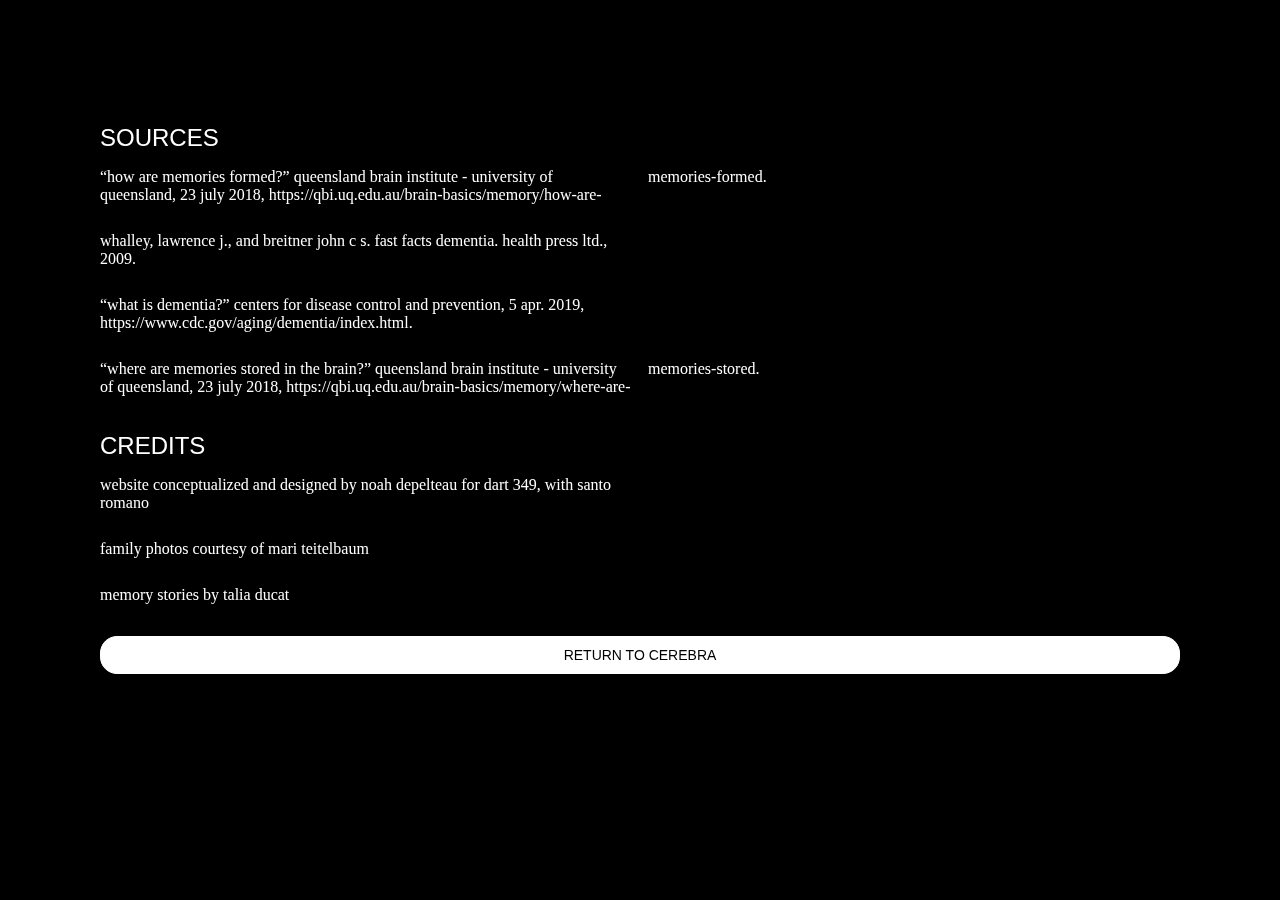
<file: sources.html>
<!DOCTYPE html>
<html lang="en">
<head>
  <meta charset="UTF-8">
  <meta name="viewport" content="width=device-width, initial-scale=1.0">
  <meta http-equiv="X-UA-Compatible" content="ie=edge">
  <link rel="stylesheet" href="alt.css">

  <title>Document</title>
</head>
<body class="help-page">

  <h1>Sources</h1>

  <p>“how are memories formed?” queensland brain institute - university of queensland, 23 july 2018, https://qbi.uq.edu.au/brain-basics/memory/how-are-memories-formed.</p>
<p>
whalley, lawrence j., and breitner john c s. fast facts dementia. health press ltd., 2009.
</p>
<p>
“what is dementia?” centers for disease control and prevention, 5 apr. 2019, https://www.cdc.gov/aging/dementia/index.html.
</p>
<p>
“where are memories stored in the brain?” queensland brain institute - university of queensland, 23 july 2018, https://qbi.uq.edu.au/brain-basics/memory/where-are-memories-stored.</p>

  <h1>Credits</h1>
  <p>website conceptualized and designed by Noah Depelteau for DART 349, with Santo Romano</p>
  <p>family photos courtesy of Mari Teitelbaum</p>
  <p>memory stories by Talia Ducat</p>

  <a href="alt.html" class="back">return to cerebra</a>


</body>
</html>
</file>
<file: alt.css>
*{
  margin:0;
  padding: 0;
  box-sizing: border-box;
  font-family: 'nimbus-sans', sans-serif;
  font-weight: 300;
  text-transform: uppercase;
  font-size: 14px;
  filter:saturate(0.8);
}
.help-page h1{
  font-family: 'nimbus-sans', sans-serif;
  font-size: 24px;
  text-transform: uppercase;
  font-weight: 300;
  padding-top: 1em;


}


.help-page p{
  font-family: 'garamond-premier-pro-caption', serif;
  text-transform: lowercase;
  padding-bottom: 0.75em;
  padding-top: 1em;
  column-count: 2;
  font-size: 16px;

}

.help-page a{
  padding:10px;
  border-radius: 17px;
  border: #fff 1px solid;
  margin-top: 20px;

}
.help-page a:hover{
box-shadow: 0 0 20px #fff;

}
.help-page a:active{
box-shadow: 0 0 20px #fff;
filter: invert();
}

.back{
  background: #fff;
  color: #000;
  font-weight: 400;
display: flex;
  justify-content: center;
}

.L4.entry p{
  font-family: 'garamond-premier-pro-caption', serif;
  text-transform: lowercase;
  font-size: 16px;
}

.logo img{
  /* visibility: collapse; */
  filter: saturate(0);

}

#brain{

  width: 400px;
  position: fixed;
  bottom: 50vh;
  right: 50vw;
  transform: translate(50%);
  mix-blend-mode: lighten;
  z-index: 1;
  animation: opacity-up 0.1s linear;
  animation-iteration-count: 7;
  animation-fill-mode: cubic-bezier(1,0,0,1);
}


.enter{

  font-family: 'nimbus-sans', sans-serif;
  font-weight: 300;
  font-style: normal;
  color: #fff;
text-decoration: none;
text-transform: uppercase;
max-height: 46px;
width:110px;
padding: 10px 27px 10px 27px;
/* padding-top: 17px; */
border: #fff 0.5px solid;
border-radius: 23px;
white-space: nowrap;
/* margin: auto; */
transition:   0.3s;
position: absolute;
bottom: 30%;
right: 50%;
transform: translate(50%);
animation: slide-down 1s 2s ease-in-out;
animation-fill-mode: both;
font-size: 18px;


}
.enter:hover{
 /* text-shadow: 0px 0px 30px #fff; */
 box-shadow: 0px 0px 20px #fff;
 /* font-weight: 400; */
}
.enter:active{
 background: #fff;
 color: #000;
}

.title{
  color: #fff;
  font-family: 'garamond-premier-pro-caption', serif;
  font-weight: 400;
  font-style: normal;
  position: fixed;
  bottom: 40%;
  right: 50%;
  transform: translate(50%);
  animation: opacity-up 3s 1s ease-out;
  animation-fill-mode: both;
font-size: 30px;



}
@media only screen and (max-width: 500px){

*{
  font-size: 18px;

/* ; */
}

.help-page{
  display: flex;
  flex-flow: column;
  padding: 10px;

}
.logo img{
  padding:20px
}





  body{
    color: #fff;
    display: grid;
    grid-template-rows: 3fr 1fr 20fr 3fr;
    grid-gap: 10px;
    /* max-height: 100vh; */
    height:100vh;
background:black;
border-radius: 10px;
  }

  header{
    display: flex;
    align-items: center;
border-bottom: #fff 1px solid;

  }
  nav .subhead1{
    visibility: collapse;
  }
  .folder{

    height: 100%;
    grid-column: 1/2;
    grid-row: 1/2;
    width:100%;
    padding-left: 20px;
    padding-right: 20px;
    /* border-radius: 15px; */

background: black;
    display: grid;
    grid-template-columns: 1fr 1fr;
    grid-template-rows: 1fr 1fr 1fr 1fr;
    border-top: #fff 1px solid;
    border-bottom: #fff 1px solid;
    /* transition: 0.3s; */
  }
  .entry{
    cursor: pointer;
  /* background: darkgrey; */
  padding: 3px;
  margin: 3px;
  border-radius: 4px;
  display: flex;
  flex-flow: column;
  align-items: center;
  justify-content: center;


  }

  .entry img{
    height: 60px;
    margin: 10px;
  }
  a{
    text-decoration: none;
    color: white;
    width: 100%;
  }

  .L4.folder .entry{
    background: #191718;
  }

  .L4.folder{
    background: #191718;
    border-top: white 1px solid;
    border-bottom: white 1px solid;

  }

  .entry:hover{
    filter: invert();
  }

  .file-cont{
    width:100%;
    max-height: 100%;
    grid-row: 3/4;
    overflow:scroll;
  }
  .all{
    width:100%;
    height:100%;
    display: grid;
    grid-template-columns: 1fr;
    grid-template-rows: 1fr;


  }

  .contents{

  /* display: grid; */
  grid-template-columns: 1fr;
  grid-template-rows: 1fr;
  grid-row: 1/2;
  grid-column: 1/2;

  width:100%;
  height:100%;
display:none;

  }
  .L1.contents{

  }
  .L2.contents{

  }
  .L3.contents{




  }
   .visible{
  display: grid;
  transform: translate(0%);
  opacity: 1;

  }








  .image{
    position:fixed;
    left: 50vw;
    top: 50vh;
    transform: translate(-50%,-50%);
    max-height: 100vh;
    max-width: 100vw;
    width: auto;
    visibility: hidden;





  }

  .img-cont{
    position: fixed;
    height: 100vh;
    top:0;
    left:0;

    width: 100vw;
  visibility: collapse;

    background: rgba(0, 0, 0, 0.8);
  }

  .logo{
    height: 25px;
  }

  img.example2{

  transform: translate(-50%,-50%) rotate(180deg);

  }

  nav{
    display: flex;
    align-items: center;
    justify-content: flex-start;
    padding-left: 30px;
  }

  nav img{
  padding-right: 20px;
  }
  .imgvisible{
    visibility: visible;
    animation: opacity-up 1s ease-in-out;
  }

  .invisible{
    visibility: hidden;
  }



  .help-sect{
  display: grid;
  grid-gap: 5px;
  grid-template-columns: 1fr 60px;
  grid-template-rows: 1fr;
  padding: 10px;



  }
  .help{
    display: flex;
    align-items: flex-end;
    justify-content: flex-end;
    width: 100%;



  }
  .help img{
    height: 40px;

  }

  .help{
    grid-column: 2/3;
  }
  .help img{
    height: 40px;
    width:40px;
    border-radius: 20px;
    /* margin:10px; */

  }
  .help a{
  background: black;
    height: 60px;
    width:60px;
    border: #fff 1px solid;
    border-radius: 30px;
    padding:10px;
  }




.help-page p{
  column-count: 1;
}


  .prompts{
    border-radius: 10px;
    border: #fff 1px solid;
    padding: 5px;
     overflow: scroll;

  flex-wrap: wrap;
  }



  .prompts p{

    overflow: hidden; /* Ensures the content is not revealed until the animation */
    border-right: .15em solid #000; /* The typwriter cursor */
    white-space: nowrap; /* Keeps the content on a single line */
    /* margin: 0 auto; /* Gives that scrolling effect as the typing happens */ */
    letter-spacing: .1em; /* Adjust as needed */
    animation:
      typing 3.5s steps(40, end),
      blink-caret .75s step-end infinite;
  }

  .head{
    transform: translateX(-65%);
  }
}


h1{
  font-family: 'garamond-premier-pro-caption', serif;
  /* transform: translateX(-50%); */
  font-weight: 400;
  text-transform: lowercase;
  font-size: 30px;

}



.logo img{
  background-blend-mode: lighten;
  width:160px;
  transform: translateY(-40%) translateX(-15%);
  height: auto;
  filter:contrast(1.4);




}


@media only screen and (min-width: 501px){


  .help-page{
    display: flex;
    flex-flow: column;
    padding: 100px;

  }
  .head{
    transform: translateX(-50%);
  }
*{
  margin:0;
  padding: 0;
  box-sizing: border-box;
  font-family: 'nimbus-sans', sans-serif;
font-weight: 300;


}

img{

  animation-fill-mode: both;


}

h1{

  animation-fill-mode: both;
}
h2{

  animation-fill-mode: both;
}
p{

  animation-fill-mode: both;
}
a{

  animation-fill-mode: both;
}



a img:hover{
 /* text-shadow: 0px 0px 30px #fff; */
 /* box-shadow: 0px 0px 20px #fff; */
 /* font-weight: 400; */
}
a img:active{
filter: invert();

}

body{
  color: #fff;
  background: #000;
  display: grid;
  grid-template-rows: 5fr 2fr 30fr 4fr;
  height: 100vh;
  max-height: 100vh;
  /* padding: 30px; */
  /* grid-gap: 10px; */

}




header{
  display: flex;
  align-items: center;
    border-bottom: #fff 1px solid;
    ;


}
nav{
height: 2em;
display: flex;
align-items: center;
justify-content: flex-start;
  border-bottom: #fff 1px solid;
  height:100%;
  padding-left: 30px;
  ;


}

nav img{
  /* visibility: hidden; */
  display: none;
}
nav .subhead{
display:none;
}
nav .subhead1{
}

.folder{
  background: #black;
  height: 100%;
  grid-column: 1/2;
  grid-row: 1/2;
  width:100%;
  /* border-radius: 10px; */
  padding: 5px;
  border-right: #fff 1px solid;
padding-left: 15px;
padding-right: 15px;
}
.all{
  border-bottom: #fff 1px solid;
  /* ; */


}
.entry{
  cursor: pointer;
background: black;
padding: 7px;
margin: 5px;
border-radius: 10px;
display: flex;
}

.entry img{
  height: 15px;
  margin-right: 5px;
  transform: translateY(5%);
}
.L4.entry img{
  transform: translateY(20%);

}
a{
  text-decoration: none;
  color: white;
  width: 100%;
}

.L4.folder .entry{
  background: #191718;
}

.L4.folder{
  background: #191718;
  border: none;
}

.entry:hover{
  box-shadow: 0 0 15px #fff;
  border: #fff 1px solid;
  background-color: black;
}
.entry:active{
  box-shadow: 0 0 15px #fff;
  border: #fff 1px solid;
  filter: invert();
}
.active{
  box-shadow: 0 0 15px #fff;
  border: #fff 1px solid;
  filter: invert();
}

.all{
  display: grid;
  grid-template-columns: 1fr 4fr;
  grid-template-rows: 1fr;
  grid-row: 3/4;
  /* grid-gap: 5px; */
  height: 100%;
}

.contents{
  grid-row: 1/2;
  grid-column: 2/3;
  /* display: grid; */
  /* grid-gap: 5px; */
display:none;
  grid-template-rows: 1fr;

visibility: collapse;
  opacity: 0;
  transition: 0.3s;
}
.L1.contents{
grid-template-columns: 1fr 3fr;
}
.L2.contents{
grid-template-columns: 1fr 2fr;
}
.L3.contents{

grid-template-columns: 1fr ;


}
 .visible{
display: grid;

visibility: collapse;
  transform: translateX(-50%);
opacity: 0;

}


.visible2{
  visibility: visible;

  transform: translate(0%);
  opacity: 1;
}







.image{
  position:fixed;
  left: 50vw;
  top: 50vh;
  transform: translate(-50%,-50%);
  max-height: 80vh;
  max-width: 80vw;
  width: auto;
  visibility: hidden;



}

.img-cont{
  position: fixed;
  top:0;
  left:0;
  height: 100vh;
  width: 100vw;
visibility: hidden;
  background: rgba(0, 0, 0, 0.8);
}

.logo{
  height: 25px;
}

img.example2{

transform: translate(-50%,-50%) rotate(180deg);

}
.imgvisible{
  visibility: visible;

}

.invisible{
  visibility: hidden;
}




.help-sect{
display: grid;
grid-gap: 10px;
grid-template-columns: 10fr 60px;
padding: 15px;
;



}
.help{
  display: flex;
  align-items: flex-end;
  justify-content: flex-end;
  max-width: 100%;




}

.help img{
  height: 40px;
  width:40px;
  border-radius: 20px;
  /* margin:10px; */

}
.help a{
background: black;
  height: 60px;
  width:60px;
  border: #fff 1px solid;
  border-radius: 30px;
  padding:10px;
}

.help a:hover{
  box-shadow: #fff 0 0 20px;
}
.help a:active{
  filter:invert();
}
.help img:active{
  filter:invert();
}
.prompts{
  border-radius: 12px;
  border: #fff 1px solid;
max-width:100%;
  padding: 10px;
  display: flex;
  align-items: center;
flex-wrap: wrap;
 overflow: scroll;
 margin-top: 1em;
 margin-bottom: 0.75em;

 animation-fill-mode: both;
}



.prompts p{

  overflow: hidden; /* Ensures the content is not revealed until the animation */
  border-right: .15em solid #000; /* The typwriter cursor */
  white-space: nowrap; /* Keeps the content on a single line */
  /* margin: 0 auto; /* Gives that scrolling effect as the typing happens */ */

  letter-spacing: .1em; /* Adjust as needed */
  animation:
    typing 3.5s steps(40, end),
    blink-caret .75s step-end infinite;
}
.animation{
  animation:

    typing 3.5s steps(40, end)
    blink-caret .75s step-end infinite;
}


}

.active{
border: #fff 1px solid;
 }
}




@keyframes slide-out{
  0%{
    transform: translateX(-50%);
    opacity: 0;
  }100%{
    transform: translateX(100%);
    opacity:1;
  }
}

/* The typing effect */
@keyframes typing {
  from { width: 0 }
  to { width: 100% }
}

/* The typewriter cursor effect */
 @keyframes blink-caret {
  from, to { border-color: transparent }
  50% { border-color: #000; }
}

@keyframes flicker-up{

10%{
  opacity: 0;
}20%{
  opacity:1;
}30%{
  opacity: 0;
}40%{
  opacity: 1;
}50%{
  opacity: 0;
}60%{

}

100%{
  opacity:1;
}

}

@keyframes opacity-up {
  0%{
    opacity: 0;

  }100%{
    opacity: 1;
  }
}

@keyframes slide-down{
  0%{
    opacity: 0;
    transform: translate(50%,-100%);
 }30%{
  opacity: 0;
  }100%{
    opacity: 1;

  }
}
</file>
